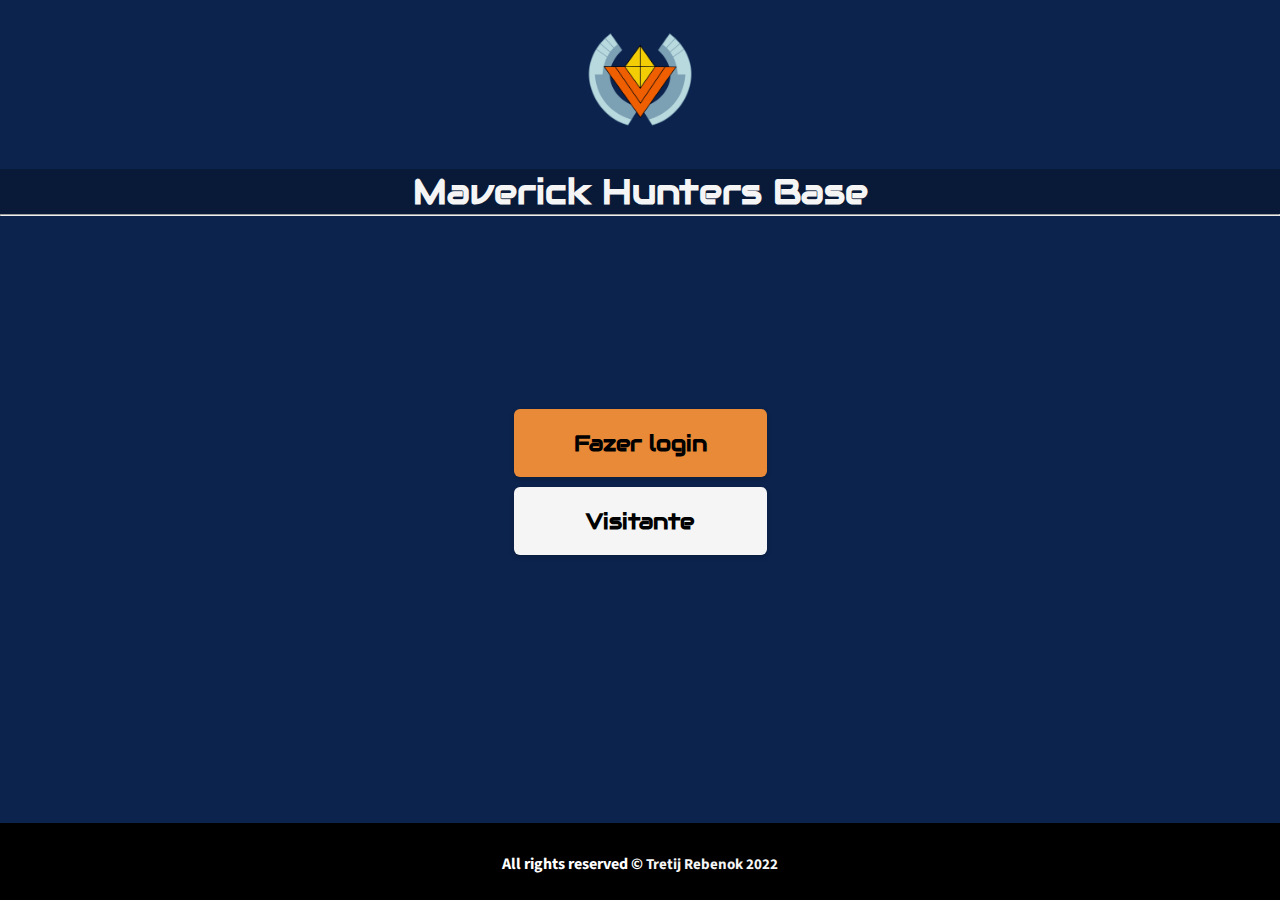
<file: index.html>
<!DOCTYPE html>
<html lang="pt-BR">
<head>
    <meta charset="UTF-8">
    <meta http-equiv="X-UA-Compatible" content="IE=edge">
    <meta name="viewport" content="width=device-width, initial-scale=1.0">
    <link rel="shortcut icon" href="/img/megaman.png" type="image/x-icon">
    <title>Maverick Hunters Base</title>
    <link rel="stylesheet" href="style.css">
</head>
<body>
    <img id="logo-maverick-hunters" src="/img/Maverick_Hunter_Mark.webp" alt="logo-maverick-hunters">
    <h1>Maverick Hunters Base</h1>
    <hr>
    <div class="container">
        <div class="botoes">
            <button type="submit" class="btn" id="login" onclick="openPopup()"><strong>Fazer login</strong></button>
            <a id="convidado" class="link" href="/parte2.html"><strong>Visitante</strong></a>
        </div>
        <div class="popup" id="popup">
            <form>
                <div id="plus-image">
                    <div id="form-info">
                        <label for="nome"><strong>Nome</strong></label>
                        <input id="nome" type="text" placeholder="Insira seu nome">
                        <label for="email"><strong>Email</strong></label>
                        <input id="email" type="email" placeholder="Insira seu email">
                        <label for="senha"><strong>Senha</strong></label>
                        <input id="senha" type="password" placeholder="Insira sua senha">
                    </div>
                <img id="mh" src="/img/Maverick_Hunter_Mark.webp" alt="logo-maverick-hunters">
                </div>
                <button type="button" id="alert" onclick="alertaLogin()">Fazer login</button>
                <button type="button" id="fechar" onclick="closePopup()">Fechar</button>
            </form>
        </div>
    </div>
    <footer>
        <p id="rodape">All rights reserved &copy; <a>Tretij Rebenok 2022</a></p>
    </footer>
    <script src="script.js"></script>
    <!-- 
        <label for="nome"><strong>Nome</strong></label><br>
        <input id="nome" type="text" placeholder="Insira seu nome">
        <br>
        <label for="email"><strong>Email</strong></label><br>
        <input id="email" type="email" placeholder="Insira seu email">
        <br>
        <label for="senha"><strong>Senha</strong></label><br>
        <input id="senha" type="password" placeholder="Insira sua senha">
        <br>
        <button type="button" id="alert" onclick="alertaLogin()">Fazer login</button>
        <button type="button" id="fechar" onclick="closePopup()">Fechar</button>    



        <div id="form-info">
                    <label for="nome"><strong>Nome</strong></label>
                    <input id="nome" type="text" placeholder="Insira seu nome">
                    <label for="email"><strong>Email</strong></label>
                    <input id="email" type="email" placeholder="Insira seu email">
                    <label for="senha"><strong>Senha</strong></label>
                    <input id="senha" type="password" placeholder="Insira sua senha">
                </div>
     -->
     <!--
     <div id="plus-image">
        <div id="form-info">
            <label for="nome"><strong>Nome</strong></label>
            <input id="nome" type="text" placeholder="Insira seu nome">
            <label for="email"><strong>Email</strong></label>
            <input id="email" type="email" placeholder="Insira seu email">
            <label for="senha"><strong>Senha</strong></label>
            <input id="senha" type="password" placeholder="Insira sua senha">
        </div>
        <img id="mh" src="/img/Maverick_Hunter_Mark.webp" alt="logo-maverick-hunters">
    </div>
    <button type="button" id="alert" onclick="alertaLogin()">Fazer login</button>
    <button type="button" id="fechar" onclick="closePopup()">Fechar</button>
    -->
</body>
</html>
</file>
<file: style.css>
@import url('https://fonts.googleapis.com/css2?family=Audiowide&family=Bebas+Neue&family=Silkscreen&family=Source+Sans+Pro:ital,wght@0,300;1,300&display=swap');

/* fundo - rgb(12, 35, 77)
vermelho - rgb(222, 73, 53)
laranja rgb(233, 138, 56)
verde rgb(118, 141, 53) */

* {
    margin: 0;
    padding: 0;
    box-sizing: border-box;
}

h1 {
    text-align: center;
    margin-top: 40px;
    font-family: 'Audiowide', cursive;
    font-size: 35px;
    color: whitesmoke;
    background-color: rgb(9, 25, 56);
}

img {
    padding: 0;
    max-width: 110px;
    margin: auto;
    margin-top: 30px;
    display: flex;
    align-items: center;
    justify-content: center;
    text-align: center;
}

.container {
    width: 100%;
    height: 88vh;
    background-color: black(155, 155, 155);
    display: flex;
    align-items: center;
    justify-content: center;
    margin-top: -150px;
}

body {
    background-color: rgb(12, 35, 77);
    font-family: 'Bebas Neue', cursive;
}

.botoes {
    display: flex;
    flex-direction: column;
    margin-top: 30px;
}

.btn {
    padding: 20px 60px;
    margin: 10px;
    background-color: rgb(233, 138, 56);
    color: black;
    border: 0;
    outline: none;
    cursor: pointer;
    font-size: 22px;
    font-weight: 500;
    border-radius: 6px;
    box-shadow: 0 2px 5px rgba(0, 0, 0, 0.2);
    font-family: 'Audiowide', cursive;
}

.btn:hover {
    background-color: black;
    color: rgb(233, 138, 56);
}

.link {
    margin-left: 10px;
    margin-right: 10px;
    padding: 20px 60px;
    background-color: whitesmoke;
    color: black;
    text-decoration: none;
    cursor: pointer;
    font-size: 22px;
    font-weight: 500;
    border-radius: 6px;
    box-shadow: 0 2px 5px rgba(0, 0, 0, 0.2);
    font-family: 'Audiowide', cursive;
    text-align: center;
}

.link:hover {
    background-color: black;
    color: whitesmoke;
}

.popup {
    width: 400px;
    background-color: rgb(233, 138, 56);
    border-radius: 6px;
    position: absolute;
    /*top: auto;
    left: auto;*/
    text-align: left;
    padding: 30px 30px 30px;
    color: black;
    box-shadow: 0 2px 5px rgba(0, 0, 0, 0.2);

    top: 0;
    left: 50%;
    transform: translate(-50%, -50%) scale(0.1);
    visibility: hidden;

    transition: transform 0.4s, top;
}

.open-popup {
    visibility: visible;
    top: 45%;
    transform: translate(-50%, -50%) scale(1);
}

form {
    display: flex;
    flex-direction: column;
}

#form-info {
    display: flex;
    flex-direction: column;
}

#plus-image {
    display: flex;
    flex-direction: row;
}

#mh {
    margin-right: 10px;
    margin-top: auto;
    margin-bottom: auto;
}

input {
    border: none;
    background-color: rgb(238, 238, 238);
    padding: 10px 10px 10px;
    margin-top: 10px;
    margin-bottom: 30px;
    border-radius: 5px;
    font-family: 'Silkscreen', cursive;
    max-width: 180px;
}

input:hover {
    background-color: rgb(199, 199, 199);
}

.popup button {
    border: none;
    padding: 10px 10px 10px;
    background-color: whitesmoke;
    box-shadow: 0 2px 5px rgba(0, 0, 0, 0.2);
    border-radius: 5px;
    font-size: 0.97em;
    margin-right: 10px;
    font-family: 'Bebas Neue', cursive;
}

.popup label {
    color: rgb(53, 28, 7);
    font-family: 'Bebas Neue', cursive;
}

.popup button:hover {
    background-color: black;
    color: whitesmoke;
    cursor: pointer;
}

.popup button#fechar {
    background-color: rgb(118, 141, 53);
    font-family: 'Bebas Neue', cursive;
}

.popup button#fechar:hover {
    background-color: black;
    color: rgb(233, 138, 56);
    cursor: pointer;
}

footer {
    background-color: black;
    padding: 30px 30px 25px;
    position: fixed;
    bottom: 0;
    width: 100%;
    font-family: 'Source Sans Pro', sans-serif;
}

footer p {
    color: white;
    text-align: center;
    font-weight: bold;
}

footer a {
    text-decoration: none;
    font-size: 15px;
    font-family: 'Source Sans Pro', sans-serif;
    color: whitesmoke;
    cursor: default;
}

footer a:hover {
    color: rgb(233, 138, 56);
}
</file>
